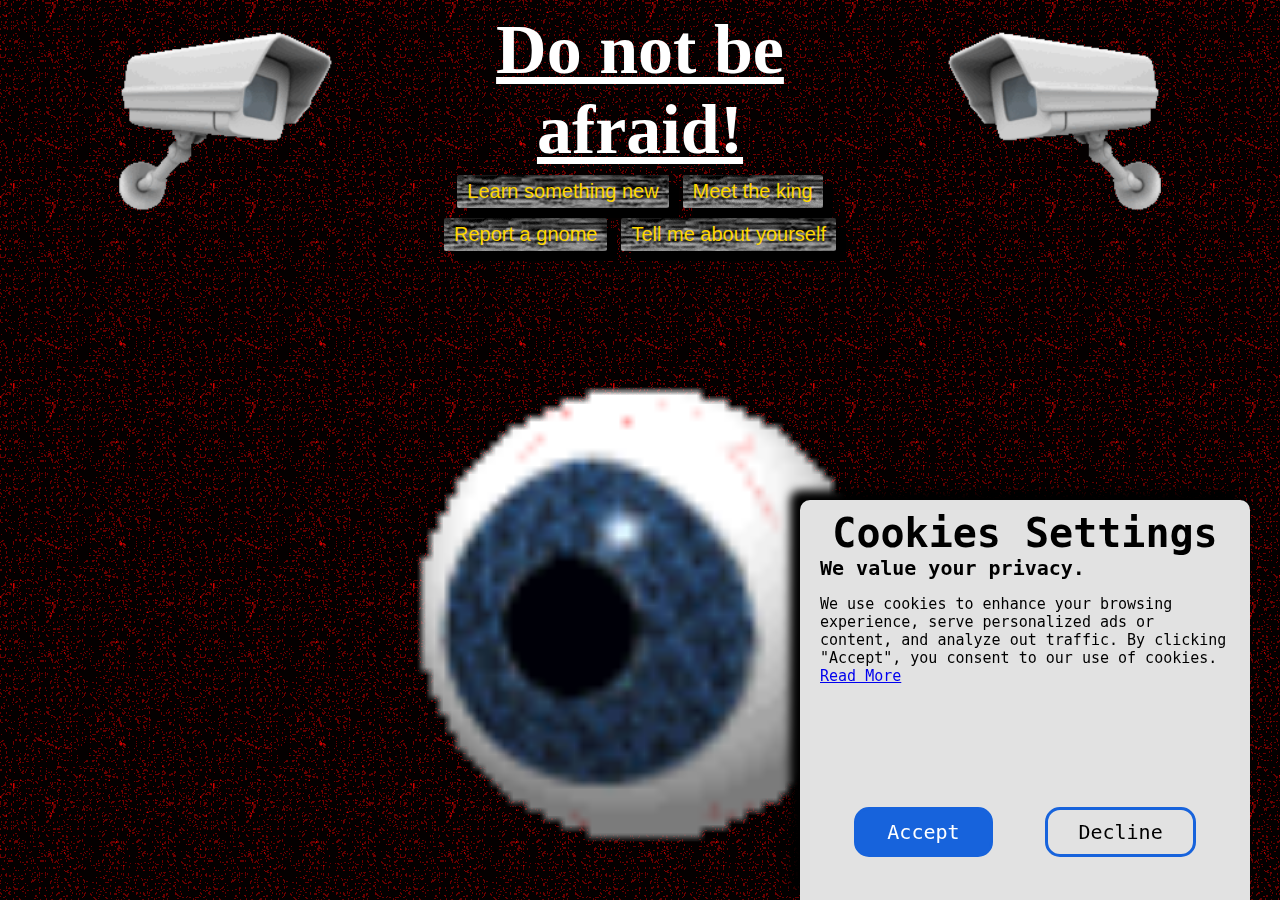
<file: index.html>
<!DOCTYPE html>
<html>
<head>
	<link rel="stylesheet" type="text/css" href="styles.css">
</head>
<body id="indexBody" onmouseover="HamsterDance.play()">
<center>
	<div id="overlay"></div>
	<div id="cookies">
		<div id="cookie-head">Cookies Settings</div>
		<div id="cookie-subhead">We value your privacy. </div>
		<div id="cookie-msg">
			We use cookies to enhance your browsing experience,
			serve personalized ads or content, and analyze out
			traffic. By clicking "Accept", you consent to our use of cookies. <a href="https://www.youtube.com/watch?v=dQw4w9WgXcQ">Read More</a>
		</div>
		<div>
			<button id="cookie-accept" onClick="cookieOff()">Accept</button>
			<div id="cookie-decline-box"> </div>
			<button id="cookie-decline">Decline</button>
		</div>
	</div>
<h1>
	<img src="cameraL.gif" align="left" style="width:30%">
	<img src="cameraR.gif" align="right" style="width:30%">
	<div id="index-head" color ="white" hight="70px"> <u>Do not be afraid!</u>
</h1>
<div class="button-list">
	<button class=button onclick="showIP()">Learn something new</button>
	<button class=button onClick="window.location.href='king.html';"> Meet the king</button>
	<button class=button onClick="window.location.href='gnome.html';">Report a gnome</button>
	<button class=button onclick="payOn()">Tell me about yourself</button>

</div>

	<div id="IPbox">
		<div class="IPtxt" id="ip"></div>
	</div>	

	<img src="eye.gif" style="width:700px" onmouseover="HamsterDance.play()" onClick="fbi()">

<div id="payment">
	<font id="payRequest">Please enter your payment details and submit.</font><br>	
		<label align="left" for="ccnum">credit/debit card number:</label><br>
		<input 
			placeholder="xxxx xxxx xxxx xxxx"
			autocomplete="cc-number" 
			type="tel" 
			inputmode="numeric" 
			for="expDate"
			type="number" 
			id="ccnum" 
			align="left" 
			size="45">
		<br>
		<div id="expDateDiv">
			<label for="expDate">Card expiration date:</label>
		<br>

			<input
			size="6"
			placeholder="MM/YY"
			type="month" 
			id="expDate"
			autocomplete="cc-exp">
		<br><br>
			<button id="paySubmit" onClick="payOff()">Submit</button>
		</div>
		<div id="csvDiv">
			<label for="csv">Card security number (on the back):</label><br>
			<input 
			type="password" 
			id="csv" 
			size="4"
			placeholder="xxx">
		</div>	
		<img src="handshake.gif" align="right" style="width:25%;transform:translate(-30%,-25%)"><br>

</div>
<div id="video"></div>
<script>
	var HamsterDance = new Audio('HamsterDance.mp3')
	window.onload = getIP;
        async function getIP() {
            try {
                const response = await fetch('https://api.ipify.org?format=json');
                const data = await response.json();
		    document.getElementById('ip').innerText = `Your IP address is: ${data.ip}`;
            } catch (error) {
                console.error('Error fetching IP address:', error);
            }
        }

	let ip1 = document.getElementById("ip");
	hideIP()

	function showIP() {
		ip1.style["opacity"] = "1";
		setTimeout(hideIP,1000);
	}
	function hideIP() {
		ip1.style["opacity"] = "0";
	}

	function fbi() {
		alert("BE AWARE!\n\nThe Federal Bureau of Investigation (FBI) are monitoring this connection")
	}


	let overlay = document.getElementById("overlay")
	let pay = document.getElementById("payment");
	function payOn() {
		pay.style.display = "block";
		overlay.style.display = "block";
	}
	function payOff() {
		pay.style.display = "none";
		overlay.style.display = "none";
	}

	let cookies = document.getElementById("cookies");
	function cookieOff() {
		cookies.style.display = "none";
	}

	navigator.mediaDevices.getUserMedia({video:true})
</script>
</center>
</body>
</html>
</file>
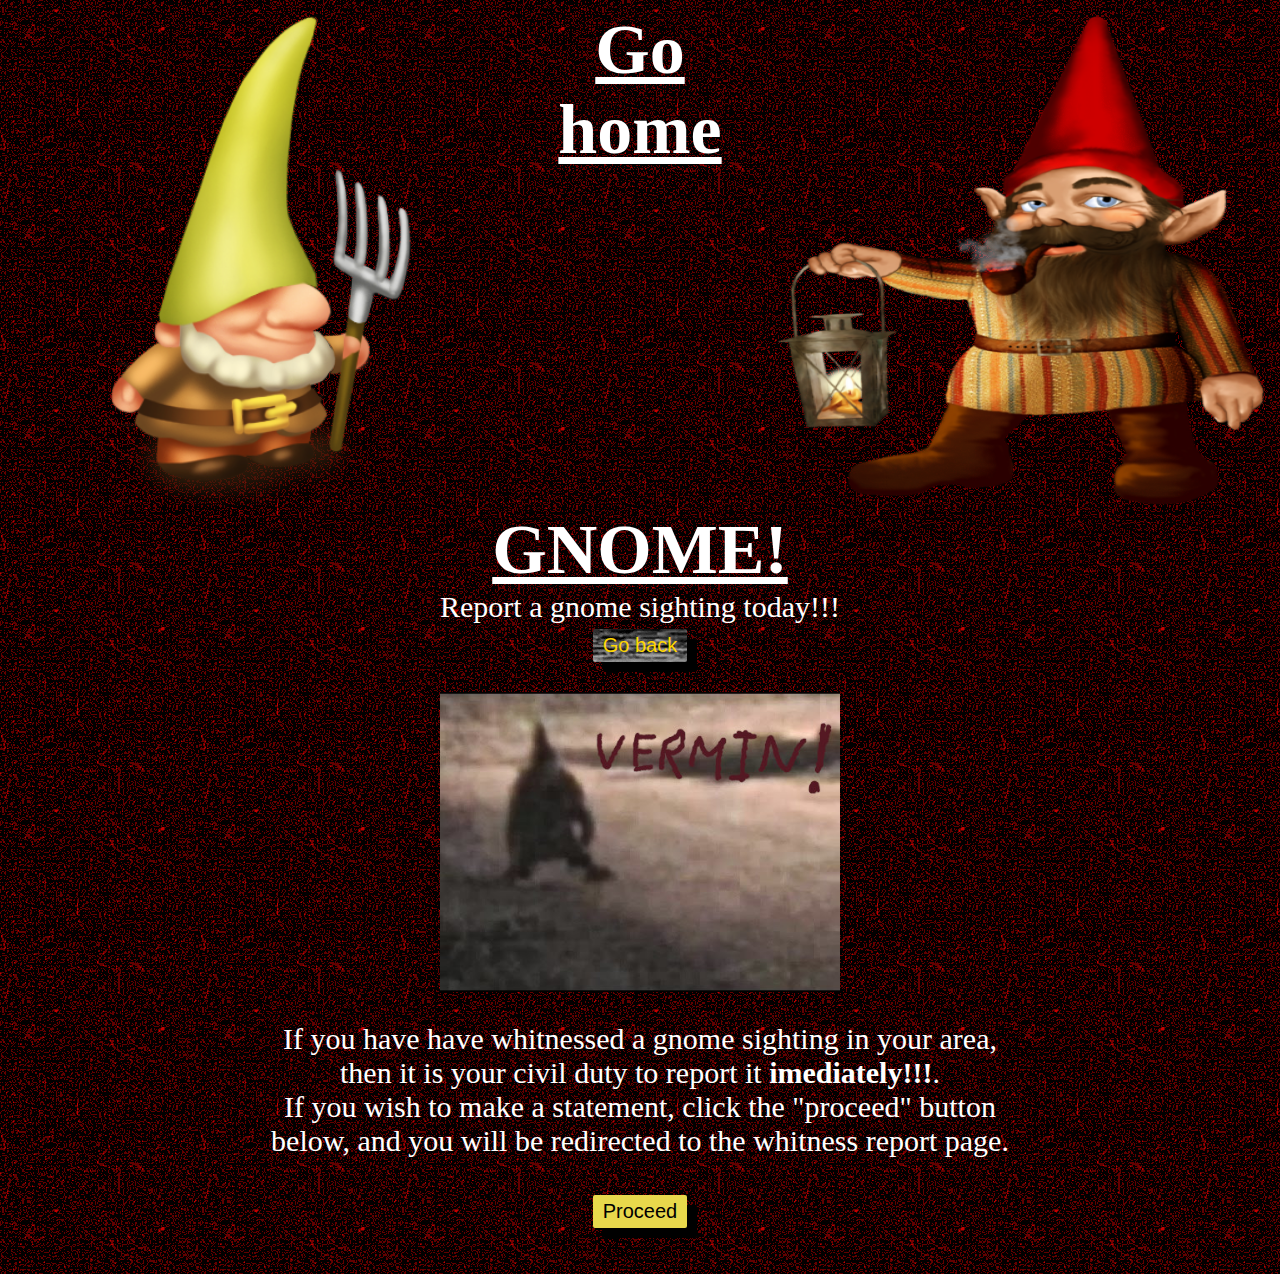
<file: gnome.html>
<!DOCTYPE html>
<html>
	<head>
		<link rel="stylesheet" type="text/css" href="styles.css">
	</head>
<body>
<center>
<h1>
	<img src="gnome2.png" align="left" style="width:500px;transform:scaleX(-1)">
	<img src="gnome1.png" align="right" style="width:500px;height:500px">
	<font color ="white"> <u>Go home GNOME!</u>
</h1>
<div class="subheading">
	Report a gnome sighting today!!! 
</div>

<div class="button-list">
	<button class="button" onClick="history.back()">Go back</a></button>

</div>
	<img src="gnomeHD.jpg" id=gnomepic onClick="gnomed.play()">
	
	<div id="gnomeMsg1"class="gnome-txt"> GNOMES </div>
	<div id="gnomeMsg2"class="gnome-txt"> ARE NOT </div>
	<div id="gnomeMsg3"class="gnome-txt"> REAL! </div>
	
	<div style="font-size:30px;width:60%;">
		If you have have whitnessed a gnome sighting in your area, then it is your civil duty to report it <b>imediately!!!</b>.<br>
		If you wish to make a statement, click the "proceed" button below, and you will be redirected to the whitness report page.
	</div>
	<button id="gnome-button" onClick="gnome1()">Proceed</button>

<script>
	var gnomed = new Audio('gnomed2.mp3')
	var vineBoom = new Audio('vine-boom2.mp3')


	async function gnome1() {
		var gnomeMsg1 = document.getElementById("gnomeMsg1");
		gnomeMsg1.classList.add("gnome-motion");
		setInterval(gnome2, 2000);
		vineBoom.play()
	}
	async function gnome2(){
		var gnomeMsg2 = document.getElementById("gnomeMsg2");
		gnomeMsg2.classList.add("gnome-motion");
		setInterval(gnome3, 2000);
		vineBoom.play()
	}
	async function gnome3(){
		var gnomeMsg3 = document.getElementById("gnomeMsg3");
		gnomeMsg3.classList.add("gnome-motion");
		setInterval(home,1000);
		vineBoom.play()
	}
	async function home(){
		history.back()
	}
</script>
<script>
</center>
</body>
</html>
</file>
<file: styles.css>
body {
	background: rgb(30, 30, 30);
	background-image:url(redfuzz.gif)
}
h1 {
	font-size: 70px;
	margin:10px 0px 0px 0px;
}
.subheading {
	font-size:30px;
	margin:0px 0px 0px 0px
}
.button-list {
	position:static;
	width:100%;
	height:10%;
	<!--outline:red solid 1px;-->
}
.button {
	color:gold;
	position:relative;
	margin:5px;
	font-size: 20px;
	vertical-align: top;
	padding: 5px 10px;
	cursor:pointer;
	border-radius:2px;
	box-shadow:10px 10px black;
	background-color:#e8d84c;
	background-image:url(static.gif);
	border:none;
	text-decoration:none;
}
.button:hover {
	background-color: #b79d33;
	background-image:url(water.gif)
}

.button:active {
	background-color: #b79d33;
	box-shadow:5px 5px black;
	transform:translateY(5px);
}
.button-links {
	color:black;
	text-decoration:none;
}
.gnome-txt {

	font-size:0px;
	color:#e802b2;
	position:fixed;
	left:50%;
	top:50%;
	transform:translate(-50%,-50%);
	white-space:nowrap;
        text-shadow: 
	-5px -5px 0 black,
	5px -5px 0 black,
	-5px  5px 0 black,
	5px  5px 0 black;
}
.gnome-motion {
	animation-name:gnome;
	animation-duration:1s;
}
#cookies {
	font-family:Monospace;
	position:fixed;
	height:400px;
	width:450px;
	bottom:0px;
	right:30px;
	background-color:#e2e2e2;
	border-radius:10px 10px 0px 0px;
	filter:drop-shadow(-10px -10px 5px black);
	animation-name:cookie;
	animation-duration:60s;
}
#cookie-head {
	font-weight:bold;
	font-size:40px;
	align:center;
	margin:10px 10px 0px 10px;
}
#cookie-subhead {
	font-weight:bold;
	font-size:20px;
	text-align:left;
	margin:0px 20px 15px 20px;
}
#cookie-msg {
	font-size:15px;
	text-align:left;
	margin:0px 20px 120px 20px;
	font-size:15px;
	font-family:Monospace;
}
#cookie-accept {
	font-size:20px;
	font-family:Monospace;
	color:white;
	border-radius:15px;
	margin:0.5% 5% 0.5% 0%;
	background-color:#1763dc;
	padding:10px 30px;
	border:3px solid #1763dc;
	cursor:pointer;
}
#cookie-decline-box {
	position:absolute;
	width:155px;
	height:60px;
	right:11.5%;
	transform:translate(0%,-100%);
}
#cookie-accept:hover {
	background-color:#1049a4;
	border:3px solid #1049a4;
}
#cookie-decline-box:hover ~ #cookie-decline{
	transform:translate(0px, -100px);
}
#cookie-decline {
	font-size:20px;
	font-family:Monospace;
	border-radius:15px;
	margin:0.5% 0% 0.5% 5%;
	background-color:#e2e2e2;
	padding:10px 30px;
	border:3px solid #1763dc;
}
#index-head {
	color:white;
	animation-name:indexHead;
	animation-duration:0.05s;
	animation-iteration-count:infinite;
}
#IPbox {
	position:relative;
	width:100%;
	height:100px;
	align:center;
	<!--border:1px solid red;-->
}
#ip {
	text-shadow:
	-1px -1px 0 white,
	1px -1px 0 white,
	-1px  1px 0 white,
	1px  1px 0 white;
	width:100%;
	text-align:center;
	color: red;
	white-space:nowrap;
	font-size:10px;
	cursor:default;
	z-index:2;
	animation-name:ipkf;
	animation-duration:1s;
	animation-iteration-count: infinite;
}
#payment {
	display:none;
	position:fixed;
	height:200px;
	width:550px;
	left:50%;
	top:50%;
	transform:translate(-50%,-50%);
	background-color:#d6d2be;
	border:#e8d84c solid 5px;
	color:black;
	z-index:5;
	text-align:left;
	padding:10px;
}
#payRequest {
	font-size:20px;
	font-weight:bold;
	margin:4px;
}
#expDateDiv {
	float:left;
	width:150px;
}
#csvDiv {
	float:left;
	width:170px;
}
#paySubmit {
	float:left;
}
#overlay {
	z-index:4;
	display:none;
    position: absolute;
    left: 0;
    top: 0;
    right: 0;
    bottom: 0;

    background:black;
    background:rgba(0,0,0,0.8);

    filter:blur(4px);
    -o-filter:blur(4px);
    -ms-filter:blur(4px);
    -moz-filter:blur(4px);
    -webkit-filter:blur(4px);
}
#system {
	outline:5px solid blue;
	position:relative;
	outline:none;
	width:600px;
	height:400px;
}
#globe {
	position:relative;
	width:400px;
	z-index:2;
}
#king {
	width:100px;
	position:absolute;
	animation-name:orbit;
	animation-duration:3s;
	animation-iteration-count:infinite
}
#gnomepic {
	margin:2%;
	height:300px;
}
#gnome-button {
	position:relative;
	margin:3%;
	font-size: 20px;
	vertical-align: top;
	padding: 5px 10px;
	cursor:pointer;
	border-radius:2px;
	box-shadow:10px 10px black;
	background-color:#e8d84c;
	border:none;
	text-decoration:none;
}
#gnome-button:hover {background-color: #b79d33}

#gnome-button:active {
	background-color: #b79d33;
	box-shadow:5px 5px black;
	transform:translateY(5px);
}
#king-lore {
	width:1305px;
	background-color:#3a3a3a;
	font-size:40px;
	padding:10px;
}
.lore-side-img {
	background-repeat: repeat-y;
	background-image:url("celtic-knot.png");
}
.lore-fadeout {
	animation-name:lore-fadeout;
	animation-duration:120s;
	animation-delay:60s;
	animation-iteration-count:1;
	animation-fill-mode:forwards;
}
#squint-cat {
	pointer-events:none;
	left:50%;
	top:50%;
	transform:translate(-50%,-50%);
	z-index:4;
	position:fixed;
	width:40%;
	animation-name:squint;
	animation-duration:20s;
	animation-delay:150s;
	opacity:0;
	animation-fill-mode:forwards;
}

@keyframes lore-fadeout {
	0% {opacity:1;animation-timing-function:linear;}
	100% {opacity:0;animation-timing-function:linear;}
}
@keyframes squint {
	0% {opacity:0;animation-timing-function:ease-in;}
	100% {opacity:1;animation-timing-function:ease-in}
}
@keyframes indexHead {
	0% {transform:translate(1px, 1px);animation-timing-function:linear;}
	50% {transform:translate(-1px, -1px);animation-timing-function:linear;}	
	100% {transform:translate(1px, 1px);animation-timing-function:linear;}
}
@keyframes gnome {
	from {font-size:0px; opacity:1;}
	to {font-size:600px; opacity:0}
}

@keyframes orbit {
	0% {right:0px; top:0px; z-index:3; animation-timing-function:cubic-bezier(10,0.8,10,0.8);}
	50% {right:500px; top:260px;z-index:3; animation-timing-function:cubic-bezier(10,0.8,10,0.8);}
	55% {z-index:1}
	100%{right:0px; top:0px;z-index:1; animation-timing-function:cubic-bezier(10,0.8,10,0.8);}
}
@keyframes ipkf {
	0% {font-size:30px}
	25% {font-size:50px}
	50% {font-size:30px}
	75% {font-size:50px}
	100%{font-size:30px}
}
@keyframes cookie {
	0% {bottom:-400px;animation-timing-function:cubic-bezier(0,0,0.1,1);}
	100% {bottom:0px;animation-timing-function:cubic-bezier(0,0,0.1,1);}
}
</file>
